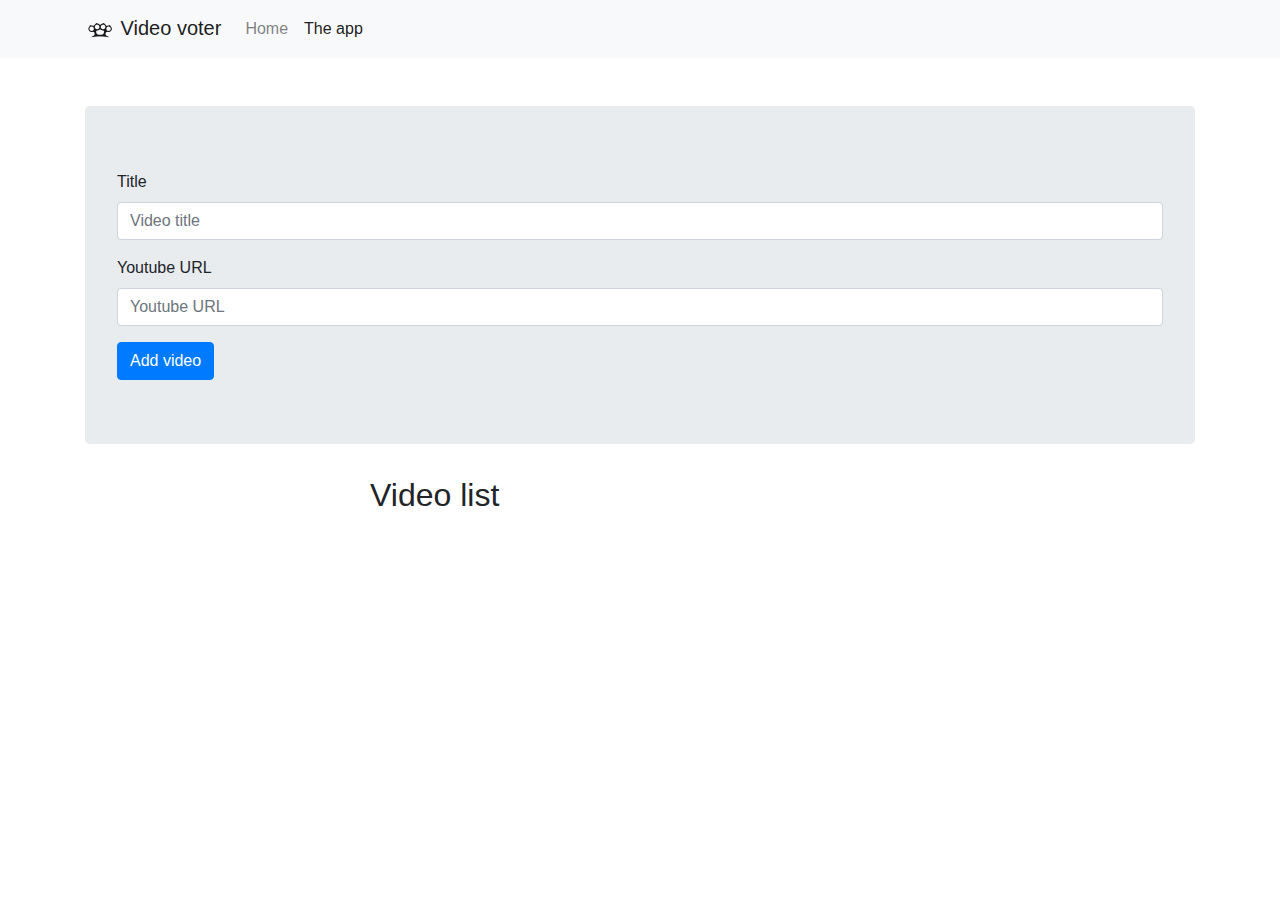
<file: voter.html>
<!DOCTYPE html>
<html lang="en">
<head>
    <meta charset="UTF-8">
    <title>Video Voter</title>

    <link href="css/bootstrap.min.css" rel="stylesheet"/>
    <link href="css/app.css" rel="stylesheet"/>
    <link href="css/all.min.css" rel="stylesheet"/>

    <link rel="stylesheet" href="https://use.fontawesome.com/releases/v5.3.1/css/all.css"
          integrity="sha384-mzrmE5qonljUremFsqc01SB46JvROS7bZs3IO2EmfFsd15uHvIt+Y8vEf7N7fWAU" crossorigin="anonymous">
</head>
<body>

<nav class="navbar navbar-expand-lg navbar-light bg-light">
    <div class="container">
        <a class="navbar-brand" href="#">
            <img src="image/did-logo.png" width="30" height="30" alt="">
            Video voter
        </a>
        <button class="navbar-toggler" type="button" data-toggle="collapse" data-target="#navbarNav"
                aria-controls="navbarNav" aria-expanded="false" aria-label="Toggle navigation">
            <span class="navbar-toggler-icon"></span>
        </button>

        <div class="collapse navbar-collapse" id="navbarNav">
            <ul class="navbar-nav mr-auto">
                <li class="nav-item">
                    <a class="nav-link" href="index.html">Home</a>
                </li>
                <li class="nav-item active">
                    <a class="nav-link" href="#">The app</a>
                </li>
            </ul>
        </div>
    </div>
</nav>

<div class="container mt-5">
    <div class="row">
        <div class="col-12">
            <div class="jumbotron">
                <form id="add-form">
                    <div class="form-group">
                        <label for="title">Title</label>
                        <input type="text" class="form-control" id="title" placeholder="Video title">
                    </div>
                    <div class="form-group">
                        <label for="url">Youtube URL</label>
                        <input type="url" class="form-control" id="url" placeholder="Youtube URL">
                    </div>
                    <button type="button" id="add-video-btn" class="btn btn-primary">Add video</button>
                </form>
            </div>
        </div>
    </div>

    <div class="row justify-content-center">
        <div class="col-6">
            <h2>Video list</h2>
            <ul class="list-group" id="video-list">
            </ul>
        </div>
    </div>
</div>

<script src="js/jquery-3.3.1.min.js"></script>
<script src="js/bootstrap.min.js"></script>
<script src="js/voter/voter.js"></script>
<script src="js/app.js"></script>
</body>
</html>
</file>
<file: css/app.css>
.black {
    color: #000000 !important;
}
</file>
